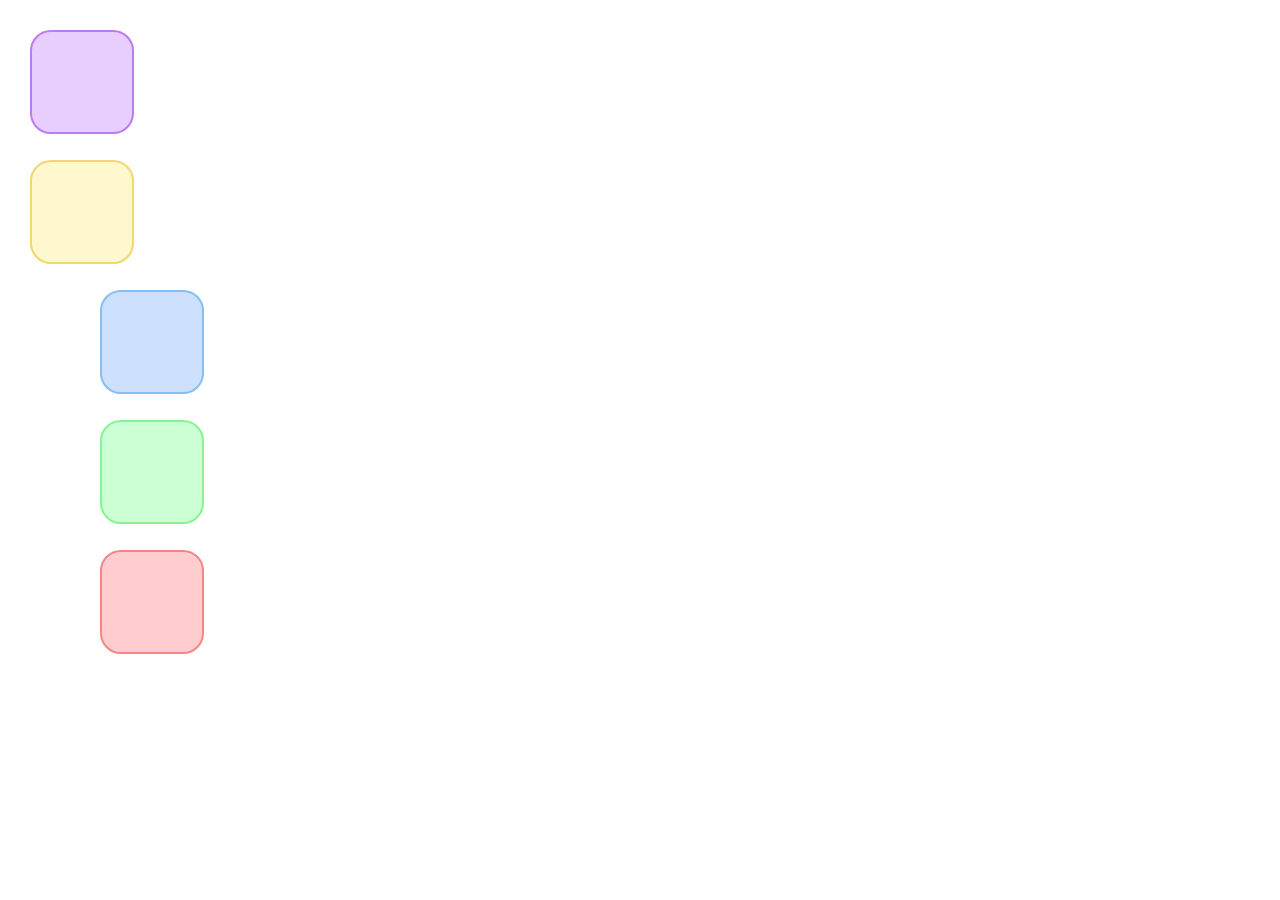
<file: index.html>
<!DOCTYPE html>
<html lang="en">
  <head>
    <meta charset="UTF-8" />
    <meta name="viewport" content="width=device-width, initial-scale=1.0" />
    <title>Animation</title>
    <link rel="stylesheet" href="Style.css" />
  </head>
  <body>
    <div id="myid1"></div>
    <div id="myid2"></div>
    <div id="myid3"></div>
    <div id="myid4"></div>
    <div id="myid5"></div>
  </body>
</html>
</file>
<file: Style.css>
#myid1 {
  height: 100px;
  width: 100px;
  border-radius: 20%;
  /* border-radius: 50%; */
  background-color: rgb(232, 205, 255);
  border: 2px solid rgb(190, 123, 241);
  position: absolute;
  top: 30px;
  left: 30px;
  animation-name: colorAnimate;
  animation-duration: 2s;
  animation-timing-function: ease-in-out;
  animation-delay: 1s;
  animation-iteration-count: infinite;
  animation-direction: alternate;
}
@keyframes colorAnimate {
  from {
    left: 50px;
  }
  to {
    left: 1200px;
  }
}

#myid2 {
  height: 100px;
  width: 100px;
  border-radius: 20%;
  /* border-radius: 50%; */
  background-color: rgb(255, 247, 205);
  border: 2px solid rgb(241, 215, 109);
  position: absolute;
  top: 160px;
  left: 30px;
  animation-name: colorAnimate;
  animation-duration: 2s;
  animation-timing-function: ease-in-out;
  animation-delay: 0.5s;
  animation-iteration-count: infinite;
  animation-direction: alternate-reverse;
}
@keyframes colorAnimate {
  from {
    left: 50px;
  }
  to {
    left: 1200px;
  }
}
#myid3 {
  height: 100px;
  width: 100px;
  border-radius: 20%;
  /* border-radius: 50%; */
  background-color: rgb(205, 225, 255);
  border: 2px solid rgb(134, 191, 244);
  position: absolute;
  top: 290px;
  left: 100px;
  animation-name: colorAnimate;
  animation-duration: 2s;
  animation-timing-function: ease-in-out;
  animation-delay: 0s;
  animation-iteration-count: infinite;
  animation-direction: alternate;
}
@keyframes colorAnimate {
  from {
    left: 50px;
  }
  to {
    left: 1200px;
  }
}
#myid4 {
  height: 100px;
  width: 100px;
  border-radius: 20%;
  /* border-radius: 50%; */
  background-color: rgb(205, 255, 213);
  border: 2px solid rgb(134, 244, 149);
  position: absolute;
  top: 420px;
  left: 100px;
  animation-name: colorAnimate;
  animation-duration: 2s;
  animation-timing-function: ease-in-out;
  animation-delay: 1.3s;
  animation-iteration-count: infinite;
  animation-direction: alternate-reverse;
}
@keyframes colorAnimate {
  from {
    left: 50px;
  }
  to {
    left: 1200px;
  }
}
#myid5 {
  height: 100px;
  width: 100px;
  border-radius: 20%;
  /* border-radius: 50%; */
  background-color: rgb(255, 205, 205);
  border: 2px solid rgb(244, 134, 134);
  position: absolute;
  top: 550px;
  left: 100px;
  animation-name: colorAnimate;
  animation-duration: 2s;
  animation-timing-function: ease-in-out;
  animation-delay: 1.8s;
  animation-iteration-count: infinite;
  animation-direction: alternate;
}
@keyframes colorAnimate {
  from {
    left: 50px;
  }
  to {
    left: 1200px;
  }
}
</file>
<file: Animation_CSS.css>
#myid1 {
  height: 100px;
  width: 100px;
  border-radius: 20%;
  /* border-radius: 50%; */
  background-color: rgb(232, 205, 255);
  border: 2px solid rgb(190, 123, 241);
  position: absolute;
  top: 30px;
  left: 30px;
  animation-name: colorAnimate;
  animation-duration: 2s;
  animation-timing-function: ease-in-out;
  animation-delay: 1s;
  animation-iteration-count: infinite;
  animation-direction: alternate;
}
@keyframes colorAnimate {
  from {
    left: 50px;
  }
  to {
    left: 1200px;
  }
}

#myid2 {
  height: 100px;
  width: 100px;
  border-radius: 20%;
  /* border-radius: 50%; */
  background-color: rgb(255, 247, 205);
  border: 2px solid rgb(241, 215, 109);
  position: absolute;
  top: 160px;
  left: 30px;
  animation-name: colorAnimate;
  animation-duration: 2s;
  animation-timing-function: ease-in-out;
  animation-delay: 0.5s;
  animation-iteration-count: infinite;
  animation-direction: alternate-reverse;
}
@keyframes colorAnimate {
  from {
    left: 50px;
  }
  to {
    left: 1200px;
  }
}
#myid3 {
  height: 100px;
  width: 100px;
  border-radius: 20%;
  /* border-radius: 50%; */
  background-color: rgb(205, 225, 255);
  border: 2px solid rgb(134, 191, 244);
  position: absolute;
  top: 290px;
  left: 100px;
  animation-name: colorAnimate;
  animation-duration: 2s;
  animation-timing-function: ease-in-out;
  animation-delay: 0s;
  animation-iteration-count: infinite;
  animation-direction: alternate;
}
@keyframes colorAnimate {
  from {
    left: 50px;
  }
  to {
    left: 1200px;
  }
}
#myid4 {
  height: 100px;
  width: 100px;
  border-radius: 20%;
  /* border-radius: 50%; */
  background-color: rgb(205, 255, 213);
  border: 2px solid rgb(134, 244, 149);
  position: absolute;
  top: 420px;
  left: 100px;
  animation-name: colorAnimate;
  animation-duration: 2s;
  animation-timing-function: ease-in-out;
  animation-delay: 1.3s;
  animation-iteration-count: infinite;
  animation-direction: alternate-reverse;
}
@keyframes colorAnimate {
  from {
    left: 50px;
  }
  to {
    left: 1200px;
  }
}
#myid5 {
  height: 100px;
  width: 100px;
  border-radius: 20%;
  /* border-radius: 50%; */
  background-color: rgb(255, 205, 205);
  border: 2px solid rgb(244, 134, 134);
  position: absolute;
  top: 550px;
  left: 100px;
  animation-name: colorAnimate;
  animation-duration: 2s;
  animation-timing-function: ease-in-out;
  animation-delay: 1.8s;
  animation-iteration-count: infinite;
  animation-direction: alternate;
}
@keyframes colorAnimate {
  from {
    left: 50px;
  }
  to {
    left: 1200px;
  }
}
</file>
